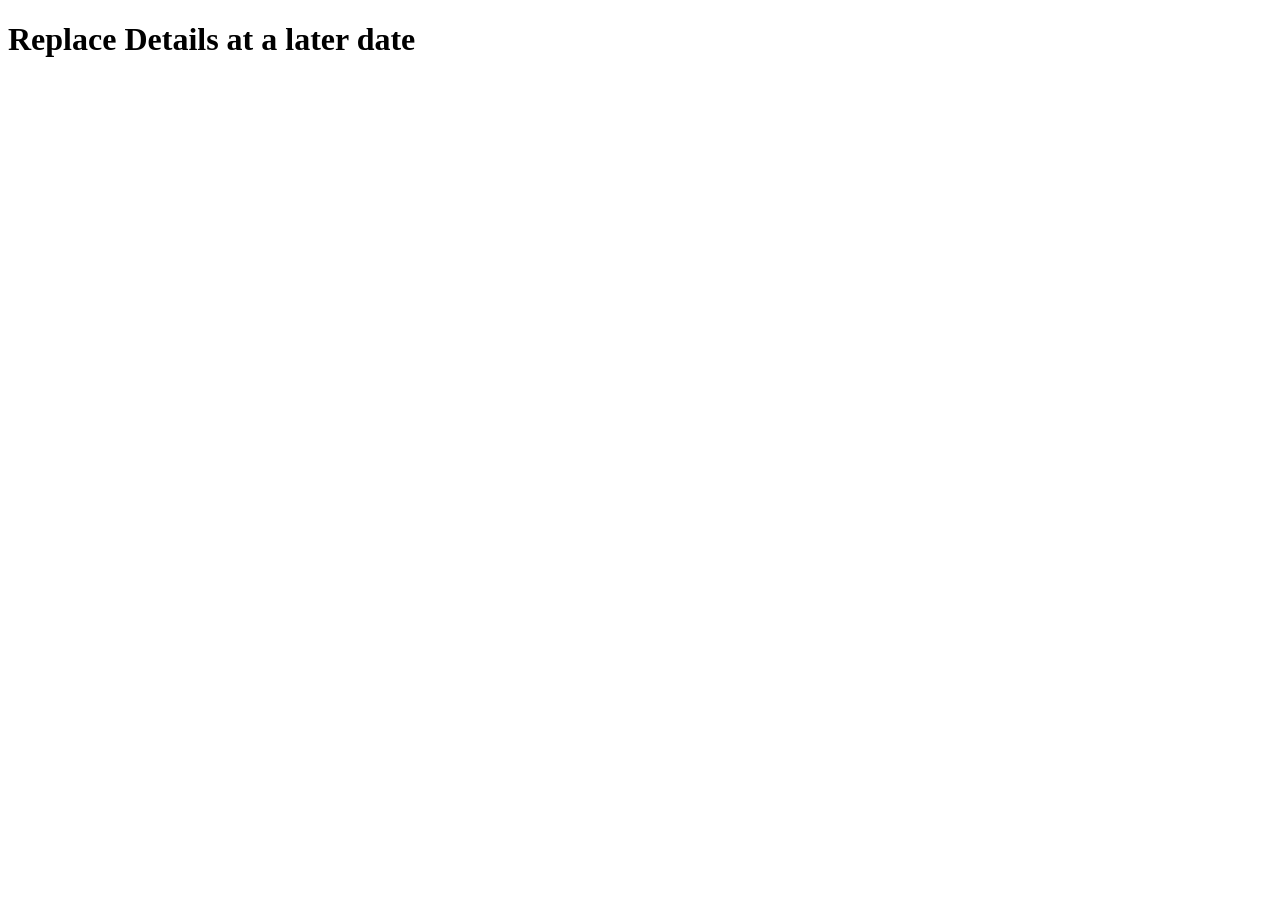
<file: public/index.html>
<!DOCTYPE html>
<html lang="en">
<head>
    <meta charset="UTF-8">
    <meta name="viewport" content="width=device-width, initial-scale=1.0">
    <title>SAMPLE TITLE</title>
</head>
<body>
    <h1>Replace Details at a later date</h1>
</body>
</html>
</file>
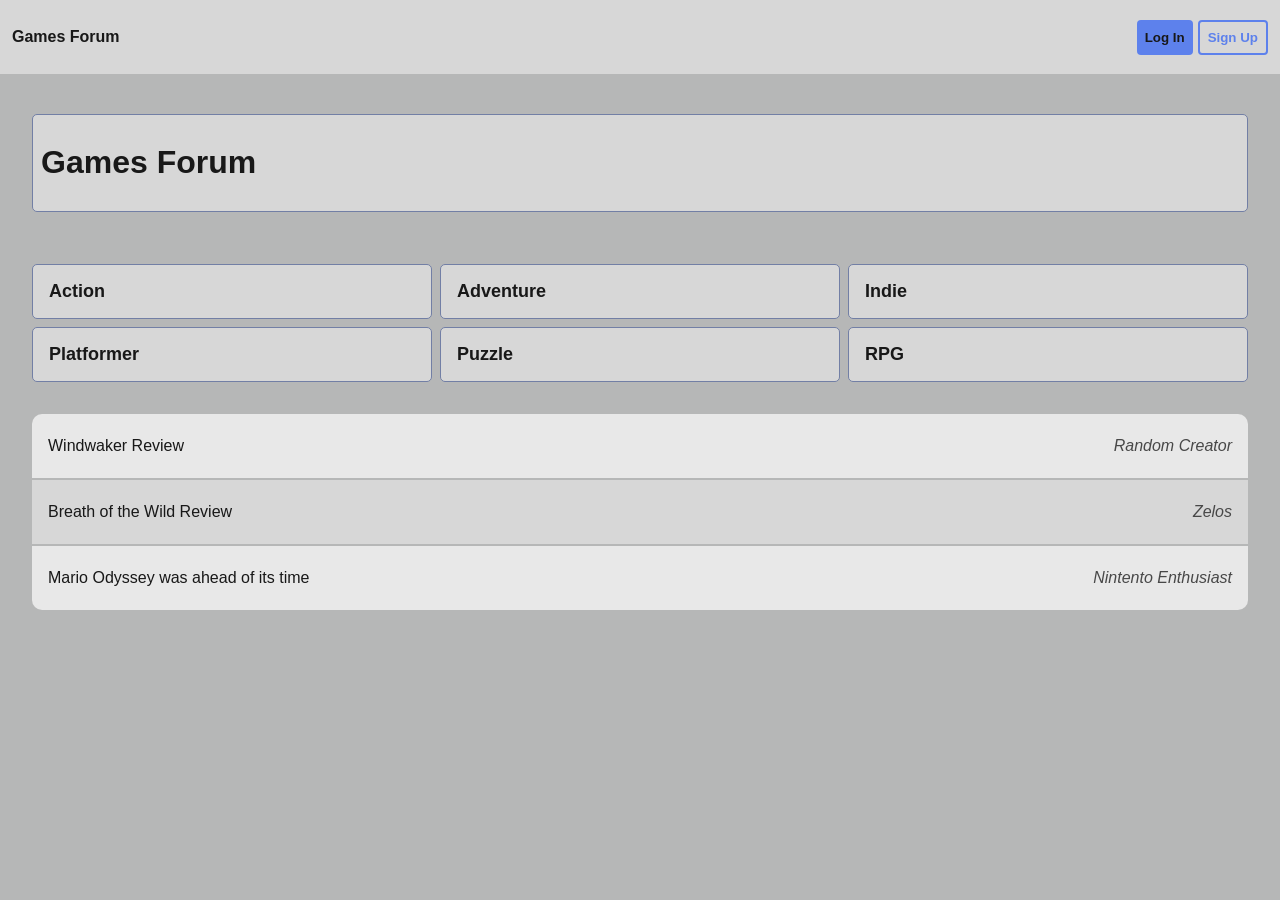
<file: public/home.html>
<!DOCTYPE html>
<html lang="en">
<head>
    <meta charset="UTF-8">
    <meta name="viewport" content="width=device-width, initial-scale=1.0">
    <title>Games Forum - Home</title>
    
    <script src="../src/utils/common script.js"></script>
    <script src="../src/components/navbar.js"></script>
    <script src="../src/components/subforum-link.js"></script>
    <script src="../src/components/thread-highlight.js"></script>
    <script src="../src/scripts/home.js" defer></script>
    <link rel="stylesheet" href="../src/utils/common style.css">
    <link rel="stylesheet" href="../src/styles/home.css">
</head>
<body>
    <nav-bar></nav-bar>

    <main>

        <div id="title-card">
            <h1>Games Forum</h1>
            <button id="post-button" class="primary-button">+ New Post</button>
        </div>

        <div id="subforum-links">
            <subforum-link subforum="Action"></subforum-link>
            <subforum-link subforum="Adventure"></subforum-link>
            <subforum-link subforum="Indie"></subforum-link>
            <subforum-link subforum="Platformer"></subforum-link>
            <subforum-link subforum="Puzzle"></subforum-link>
            <subforum-link subforum="RPG"></subforum-link>
        </div>

        <div class="new-posts-highlight">
            
            <div class="thread-highlights">
                <thread-highlight user-name="Random Creator" title="Windwaker Review" thread-id="1"></thread-highlight>
                <thread-highlight user-name="Zelos" title="Breath of the Wild Review" thread-id="2"></thread-highlight>
                <thread-highlight user-name="Nintento Enthusiast" title="Mario Odyssey was ahead of its time" thread-id="3"></thread-highlight>
            </div>
        </div>

    </main>

</body>
</html>
</file>
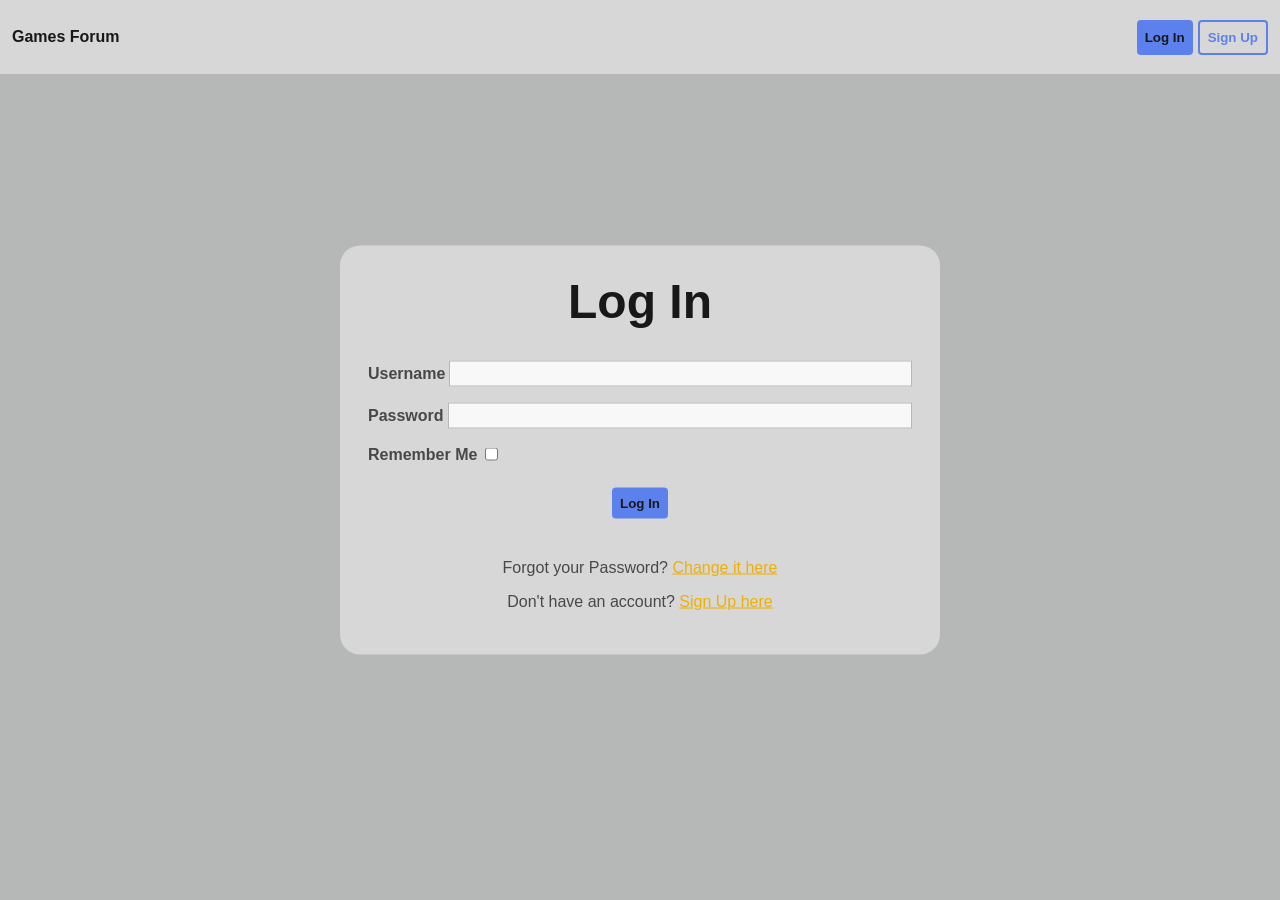
<file: public/login.html>
<!DOCTYPE html>
<html lang="en">
<head>
    <meta charset="UTF-8">
    <meta name="viewport" content="width=device-width, initial-scale=1.0">
    <title>Games Forum - Login</title>

    <script src="../src/utils/common script.js"></script>
    <script src="../src/components/navbar.js"></script>
    <script src="../src/scripts/login.js" defer></script>
    <link rel="stylesheet" href="../src/utils/common style.css">
    <link rel="stylesheet" href="../src/styles/login.css">
</head>
<body>
    <nav-bar></nav-bar>

    <div id="login-container">
        <form id="login-form">
            
            <h1>Log In</h1>

            <div class="input-line">
                <p class="form-text">Username</p>
                <input type="text" class="form-input" id="username-input" required>
            </div>

            <div class="input-line">
                <p class="form-text">Password</p>
                <input type="password" class="form-input" id="passowrd-input" required>
            </div>

            <div class="input-line">
                <p class="form-text">Remember Me</p>
                <input type="checkbox" name="" id="remember-user-check">
            </div>
            
            <input type="submit" class="primary-button" value="Log In" id="submit-login">
        </form>

        <div class="help-line">
            <p>Forgot your Password? <a href="#">Change it here</a></p>
            <p>Don't have an account? <a href="./register.html">Sign Up here</a></p>
        </div>
    </div>
</body>
</html>
</file>
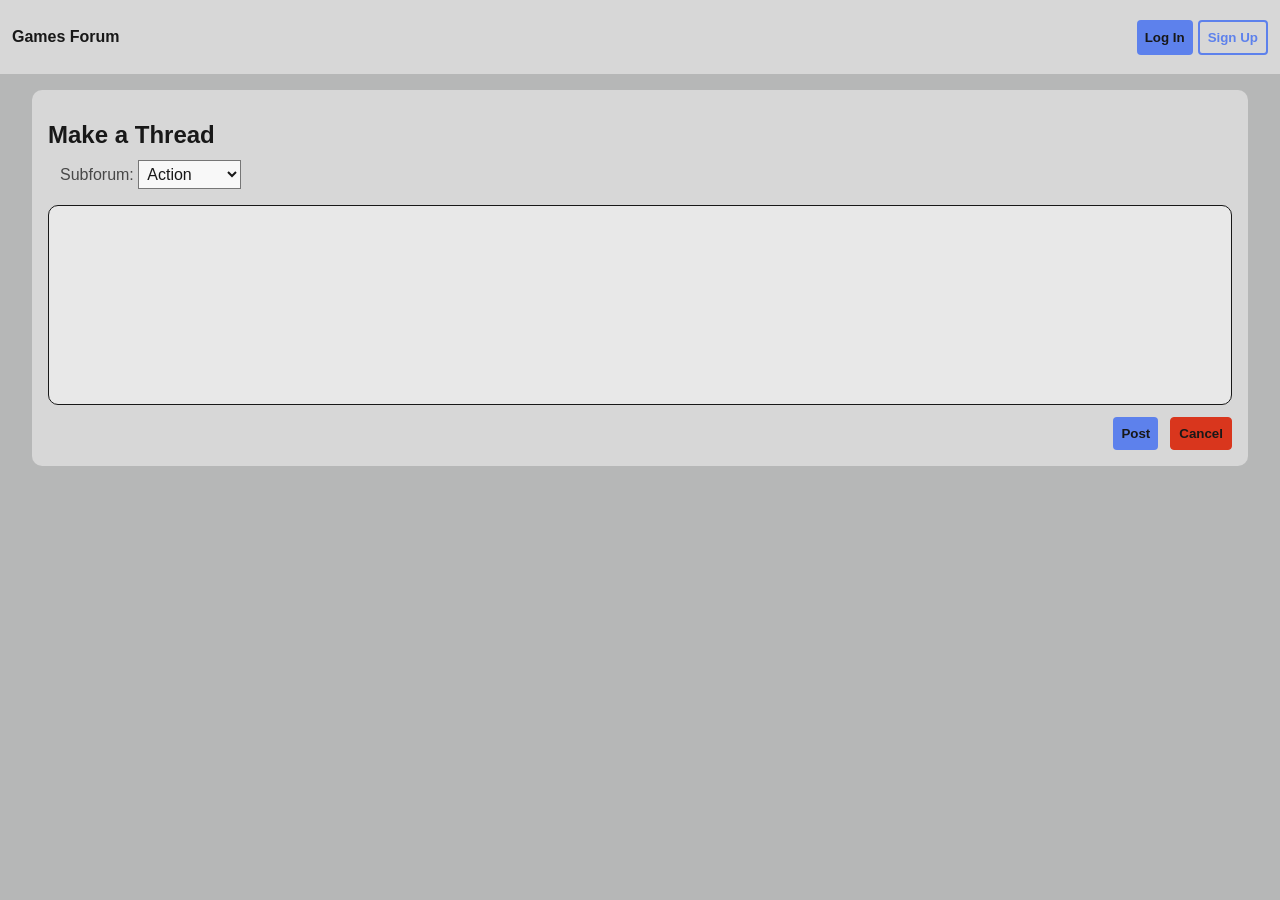
<file: public/post.html>
<!DOCTYPE html>
<html lang="en">
<head>
    <meta charset="UTF-8">
    <meta name="viewport" content="width=device-width, initial-scale=1.0">
    <title>Games Forum - New Post</title>

    <script src="../src/components/navbar.js"></script>
    <script src="../src/components/text-editor.js"></script>
    <script src="../src/utils/common script.js"></script>
    <script src="../src/scripts/post.js" defer></script>
    <link rel="stylesheet" href="../src/utils/common style.css">
    <link rel="stylesheet" href="../src/styles/post.css">

</head>
<body>
    <nav-bar></nav-bar>

    <section id="post-tools">
        <h1>Make a Thread</h1>
        <div id="post-where">
            <label for="where-to-post">Subforum: </label>
            <select name="where-to-post" id="where-to-post">
                <option value="Action">Action</option>
                <option value="Adventure">Adventure</option>
                <option value="Indie">Indie</option>
                <option value="RPG">RPG</option>
                <option value="Platformer"><Platformer/option>
                <option value="Puzzle">Puzzle</option>
            </select>
        </div>
        <text-editor id="post-field" confirm-button-text="Post"></text-editor>
        <div id="post-status">
            <div class="post-status-bar" id="post-status-success" data-active="false">
                <p>Post Made Successfully (Not really this is a mock site)</p>
            </div>
            <div class="post-status-bar" id="post-status-fail" data-active="false">
                <p>Failed to Post</p>
            </div>
        </div>
    </section>
    
</body>
</html>
</file>
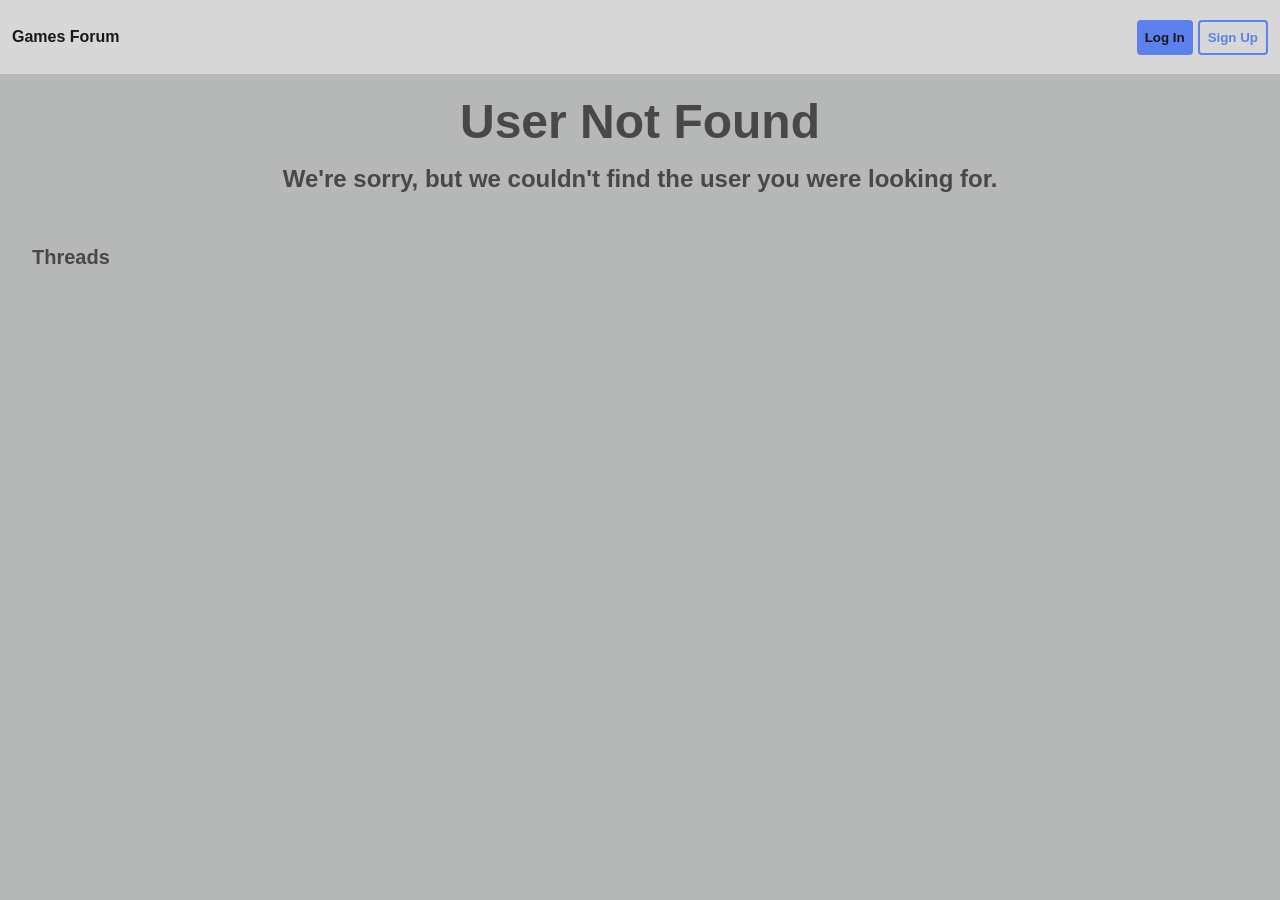
<file: public/profile.html>
<!DOCTYPE html>
<html lang="en">
<head>
    <meta charset="UTF-8">
    <meta name="viewport" content="width=device-width, initial-scale=1.0">
    <title>_'s Profile</title>

    <script src="../src/utils/common script.js"></script>
    <script src="../src/components/navbar.js"></script>
    <script src="../src/components/thread-highlight.js"></script>
    <script src="../src/scripts/profile.js" defer></script>
    <link rel="stylesheet" href="../src/utils/common style.css">
    <link rel="stylesheet" href="../src/styles/home.css">
    <link rel="stylesheet" href="../src/styles/profile.css">
</head>
<body>
    <nav-bar></nav-bar>

    <div id="user-not-found" data-active="false">
        <h1>User Not Found</h1>
        <h2>We're sorry, but we couldn't find the user you were looking for.</h2>
    </div>

    <div id="user-info-bar" data-active="false">
        <div id="user-info">
            <p id="user-name">Sample Name</p>
            <p id="user-joined">Joined: ##/##/####</p>
            <p id="user-bio">Sample bio that should be multiple line long in order to fit longer text fields.</p>
        </div>

        <div id="user-connections">
            <div id="direct-connections">
                <div class="connection-stat">
                    <p class="statistic-text">Observes</p>
                    <p id="user-followers" class="statistics-number">2.5K</p>
                </div>
                <div class="connection-stat">
                    <p class="statistic-text">Observed By</p>
                    <p id="user-following" class="statistics-number">3.7K</p>
                </div>
            </div>
            <button id="follow-status-button" class="primary-button" data-following="true">Observe</button>
        </div>
    </div>

    <!-- Populated by JS from the database -->
    <div class="new-posts-highlight">
        <h1>Threads</h1>
        <div class="thread-highlights" id="thread-highlights"></div>
    </div>
</body>
</html>
</file>
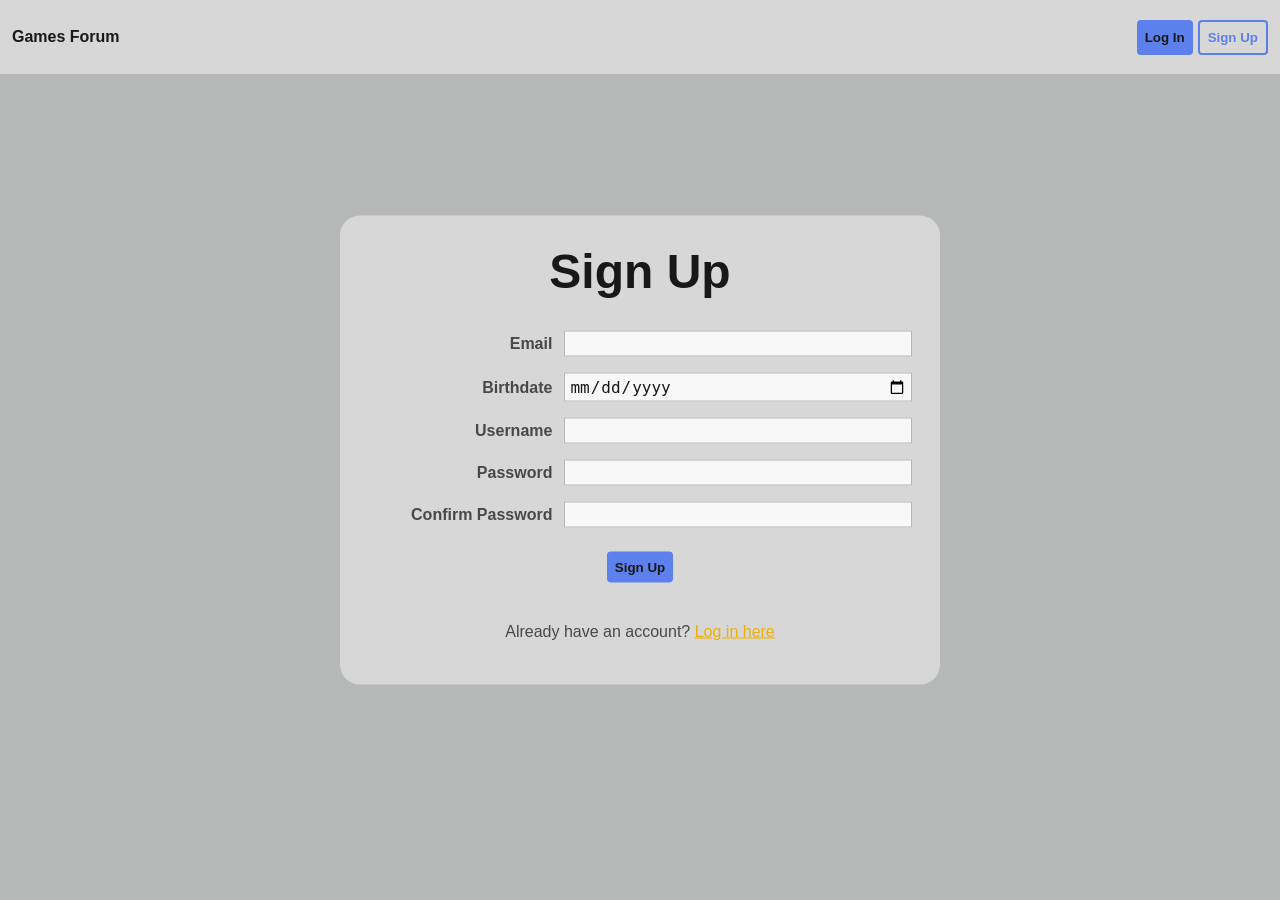
<file: public/register.html>
<!DOCTYPE html>
<html lang="en">
<head>
    <meta charset="UTF-8">
    <meta name="viewport" content="width=device-width, initial-scale=1.0">
    <title>Game Forum - Sign Up</title>

    <script src="../src/utils/common script.js"></script>
    <script src="../src/components/navbar.js"></script>
    <script src="../src/scripts/register.js" defer></script>
    <link rel="stylesheet" href="../src/utils/common style.css">
    <link rel="stylesheet" href="../src/styles/register.css">
</head>
<body>
    <nav-bar></nav-bar>

    <div id="register-container">
        <form id="register-form">
            <h1>Sign Up</h1>

            <div class="input-line">
                <p class="form-text">Email</p>
                <input type="email" id="email-input" class="form-input" required>
            </div>

            <div class="input-line">
                <p class="form-text">Birthdate</p>
                <input type="date" id="birthdate-input" class="form-input" required>
            </div>

            <div class="input-line">
                <p class="form-text">Username</p>
                <input type="text" id="username-input" class="form-input" required>
            </div>

            <div class="input-line">
                <p class="form-text">Password</p>
                <input type="password" id="password-input" class="form-input" required>
            </div>

            <div class="input-line">
                <p class="form-text">Confirm Password</p>
                <input type="password" name="" id="password-confirm" class="form-input" required>
            </div>

            <input type="submit" value="Sign Up" class="primary-button" id="submit-register">

        </form>
        
        <div class="help-line">
            <p>Already have an account? <a href="./login.html">Log in here</a> </p>
        </div>
    </div>
</body>
</html>
</file>
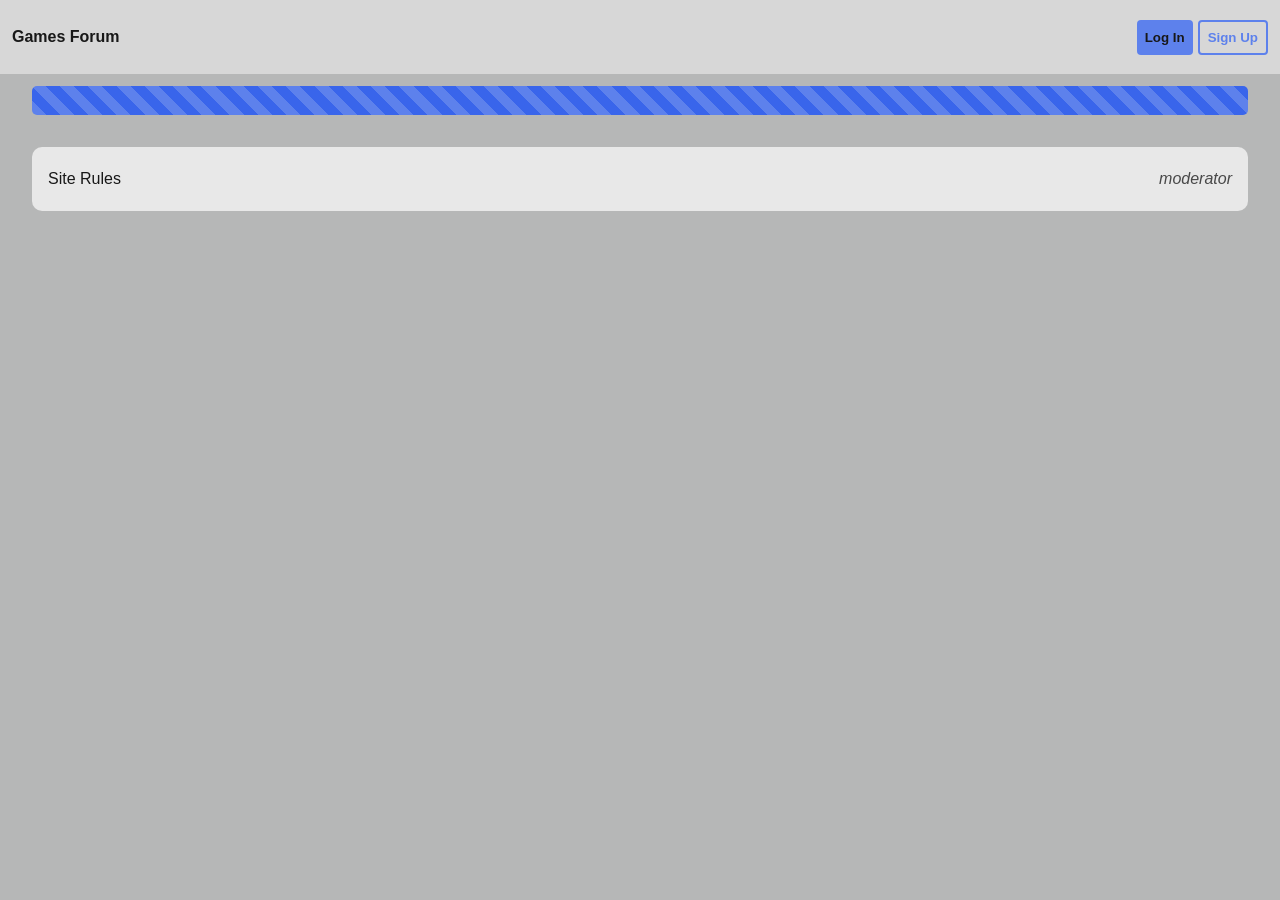
<file: public/subforum.html>
<!DOCTYPE html>
<html lang="en">
<head>
    <meta charset="UTF-8">
    <meta name="viewport" content="width=device-width, initial-scale=1.0">
    <title>Games Forum - </title>

    <script src="../src/components/navbar.js"></script>
    <script src="../src/components/thread-highlight.js"></script>
    <script src="../src/utils/common script.js"></script>
    <script src="../src/scripts/subforum.js" defer></script>
    <link rel="stylesheet" href="../src/utils/common style.css">
    <link rel="stylesheet" href="../src/styles/subforum.css">
</head>
<body>
    <nav-bar></nav-bar>

    <div id="subforum-not-found" data-active="false">
        <h1>We're sorry, this subforum does not exist.</h1>
    </div>

    <div id="loaded-content" data-active="true">
        <div id="subforum-info">
            <h1 id="subforum-title"></h1>
        </div>
    
        <section id="pinned-threads" class="new-posts-highlight">
            <div class="thread-highlights">
                <thread-highlight user-name="moderator" title="Site Rules" thread-id="0"></thread-highlight>
            </div>
        </section>
    
        <section id="recent-threads" class="new-posts-highlight">
            <div id="forum-posts" class="thread-highlights">
    
            </div>
        </section>
    </div>
</body>
</html>
</file>
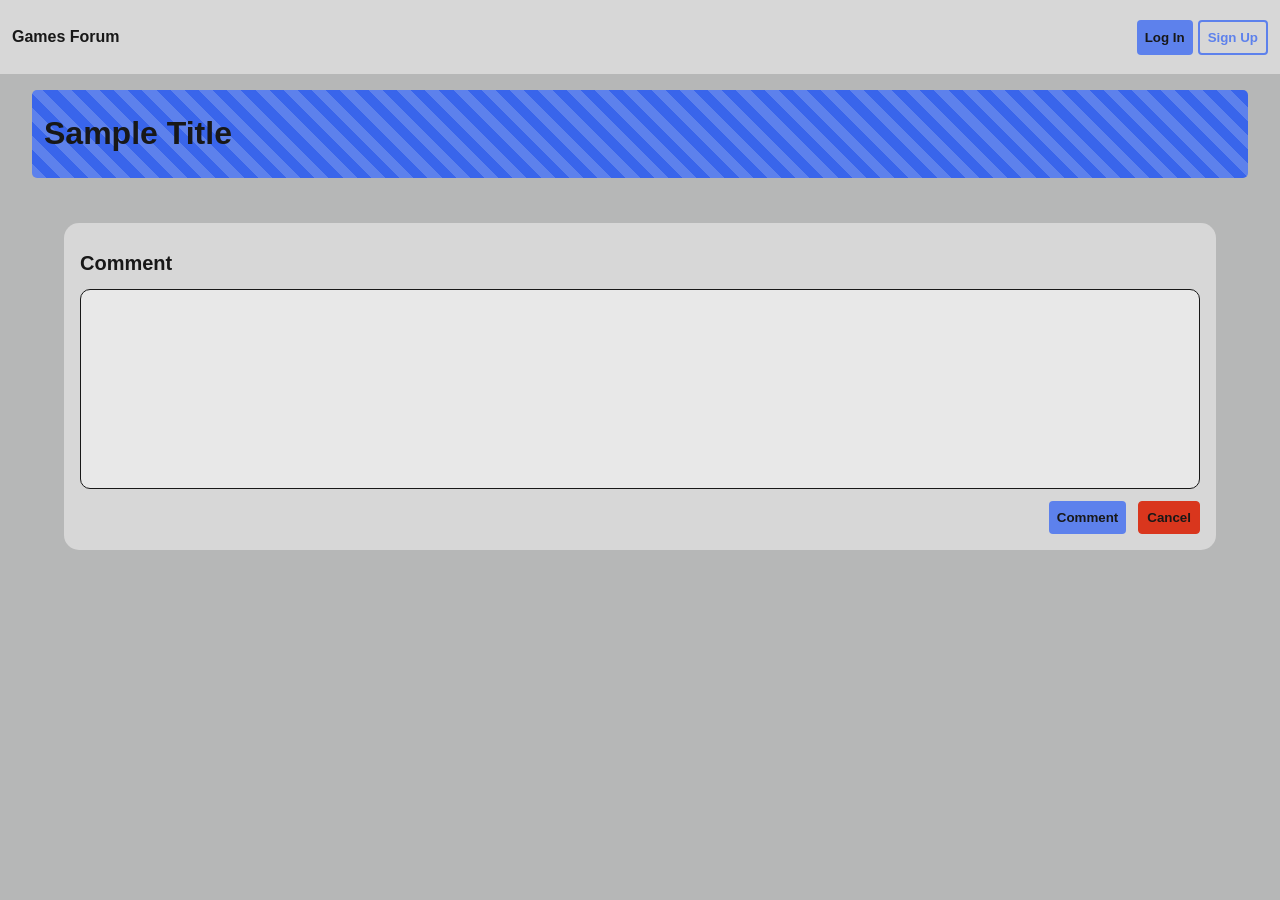
<file: public/thread.html>
<!DOCTYPE html>
<html lang="en">
<head>
    <meta charset="UTF-8">
    <meta name="viewport" content="width=device-width, initial-scale=1.0">
    <title>Game Forum - Thread</title>

    <script src="../src/utils/common script.js"></script>
    <script src="../src/components/navbar.js"></script>
    <script src="../src/components/thread-post.js"></script>
    <script src="../src/components/text-editor.js"></script>
    <script src="../src/scripts/thread.js" defer></script>
    <link rel="stylesheet" href="../src/utils/common style.css">
    <link rel="stylesheet" href="../src/styles/thread.css">
</head>
<body>
    <nav-bar></nav-bar>

    <div id="thread-title-container">
        <h1 id="thread-title">Sample Title</h1>
    </div>

    <div id="thread-content">



    </div>

    <div id="comment-area">
        <h1>Comment</h1>
        <text-editor confirm-button-text="Comment"></text-editor>
    </div>

</body>
</html>
</file>
<file: src/utils/common style.css>
* {
    box-sizing: border-box;
}

/*
    Colors and styling help was given through a YouTube series
    by @Sajid, and the color pallete was generated at
    https://www.iamsajid.com/ui-colors/
*/

:root {

    --ff: Arial, Helvetica, sans-serif;

    /* Spacings */
    --spacing-xxs: 0.25rem;
    --spacing-xs: 0.5rem;
    --spacing-s: 0.75rem;
    --spacing-m: 1rem;
    --spacing-l: 1.25rem;
    --spacing-xl: 1.75rem;
    --spacing-xxl: 2.5rem;

    --striped-background: repeating-linear-gradient(
        45deg,
        var(--primary),
        var(--primary) 10px,
        var(--off-primary) 10px 20px,
        var(--off-primary) 20px
    );


    /* Colors */
    --bg-dark: oklch(77.944% 0.0009 180.152);
    --bg-m-dark: oklch(0.83 0 270);
    --bg: oklch(0.88 0 270);
    --bg-m-light: oklch(0.93 0 270);
    --bg-light: oklch(0.98 0 270);

    --text: oklch(20.812% 0 269.406);
    --text-muted: oklch(0.4 0 270);

    --highlight: oklch(1 0.06 270);
    --border: 1px solid oklch(0.6 0.06 270);
    --border-muted: oklch(0.7 0.06 270);

    --primary: oklch(62.915% 0.16565 267.531);
    --off-primary: oklch(55.65% 0.2083 265.937);
    --secondary: oklch(79.368% 0.16261 82.878);

    --danger: oklch(58.272% 0.20294 31.62);
    --warning: oklch(86.121% 0.17226 97.87);
    --success: oklch(82.7% 0.20732 152.368);
    --info: oklch(51.942% 0.18039 259.962);
}

@media (prefers-color-scheme: dark) {
    :root {

        --bg-dark: oklch(0.1 0 270);
        --bg-m-dark: oklch(0.15 0 270);
        --bg: oklch(0.2 0 270);
        --bg-m-light: oklch(0.25 0 270);
        --bg-light: oklch(0.3 0 270);

        --text: oklch(0.96 0 270);
        --text-muted: oklch(0.76 0 270);

        --highlight: oklch(0.5 0.06 270);
        --border: 1px solid oklch(0.4 0.04 270);
        --border-muted: oklch(0.3 0.06 270);

        --primary: oklch(62.915% 0.16565 267.531);
        --off-primary: oklch(54.043% 0.19499 266.092);
        --secondary: oklch(0.76 0.1 90);

        --danger: oklch(53.352% 0.14506 32.075);
        --warning: oklch(84.535% 0.15807 100.382);
        --success: oklch(57.068% 0.12097 155.024);
        --info: oklch(64.682% 0.17381 259.641);       
    }
}

body {
    background: var(--bg-dark);
    color: var(--text-muted);
    font-family: var(--ff);
    margin: 0;
    padding: 0;
}

nav {
    display: flex;
    flex-direction: row;
    gap: 10px;
    position: sticky;
    align-items: center;
    justify-content: space-between;
    padding: 0.75em;
    background: var(--bg);
}

.nav-log-dependent {
    display: flex;
    flex-direction: row;
    gap: 5px;
    align-content: flex-end;
}

.nav-log-dependent[data-active="false"] {
    display: none;  
}

.primary-button {
    cursor: pointer;
    background: var(--primary);
    border: none;
    color: var(--text);
    padding: var(--spacing-xs);
    font-weight: bold;
    border-radius: 4px;
}

.secondary-button {
    cursor: pointer;
    background: none;
    border: 2px var(--primary) solid;
    padding: var(--spacing-xs);
    color: var(--primary);
    font-weight: bold;
    border-radius: 4px;
}

.tertiary-button {
    cursor: pointer;
    background: none;
    border: 1px var(--secondary) solid;
    padding: var(--spacing-xs);
    color: var(--secondary);
    font-weight: bold;
    border-radius: 4px;
}

.danger-button {
    cursor: pointer;
    background: var(--danger);
    border: 1px var(--danger) solid;
    padding: var(--spacing-xs);
    color: var(--text);
    font-weight: bold;
    border-radius: 4px;
}

.icon {
    fill: var(--text);
    width: 40px;
    aspect-ratio: 1 / 1;
    cursor: pointer;
}

.small-icon {
    fill: var(--text);
    width: 30px;
    aspect-ratio: 1 / 1;
    cursor: pointer;
}

.home-page-link {
    color: var(--text);
    font-weight: bold;
    cursor: pointer;
}

.home-page-link a{
    color: var(--text);
    font-weight: bold;
    text-decoration: none;
    transition: color 100ms;
}

.home-page-link a:hover {
    color: var(--secondary);
}
</file>
<file: src/styles/home.css>
#title-card {
    background: var(--bg);
    border: var(--border);
    border-radius: 5px;
    display: inline-block;
    width: 95%;
    padding: var(--spacing-xs);
    margin: var(--spacing-xxl);
    margin-left: 2.5%;
}

#title-card h1 {
    color: var(--text);
}

.new-posts-highlight {
    display: inline-block;
    width: 95%;
    margin: var(--spacing-l);
    margin-left: 2.5%;
}

#subforum-links {
    width: 95%;
    margin: var(--spacing-s) auto;
    display: grid;
    grid-template-columns: repeat(3, 1fr);
    grid-template-rows: repeat(2, 1fr);
    gap: var(--spacing-xs);
}

.subforum {
    width: 100%;
    height: 100%;
    background: var(--bg);
    border: var(--border);
    padding: var(--spacing-m);
    color: var(--text);
    font-weight: bold;
    font-size: 1.125rem;
    cursor: pointer;
    border-radius: 5px;
    transition: color 250ms;
}

.subforum:hover {
    color: var(--primary);
}

thread-highlight:first-child {
    border-top-left-radius: 10px;
    border-top-right-radius: 10px;
}

thread-highlight:last-child {
    border-bottom-left-radius: 10px;
    border-bottom-right-radius: 10px;
}

thread-highlight:nth-child(odd) {
    background: var(--bg-m-light);
}

.new-posts-highlight h1 {
    font-size: var(--spacing-l);
    background: none;
}

.thread-highlights {
    width: 100%;
    display: flex;
    flex-direction: column;
}

thread-highlight {
    background: var(--bg-light);
    padding: var(--spacing-s);
    background: var(--bg);
}

thread-highlight + thread-highlight {
    margin-top: 2px;
}

.thread-top {
    width: 100%;
    display: flex;
    flex-direction: row;
    justify-content: space-between;
    align-items: baseline;
    padding: var(--spacing-xxs);
}

.thread-top p {
    display: inline;
    line-height: 0;
    padding: 0;
}

thread-highlight .thread-title {
    color: var(--text);
    cursor: pointer;
    transition: color 250ms;
}

thread-highlight .thread-title:hover {
    color: var(--secondary);
    text-decoration: underline;
}

thread-highlight .thread-creator {
    font-style: italic;
    cursor: pointer;
    color: var(--text-muted);
    transition: color 250ms;
}

thread-highlight .thread-creator:hover {
    color: var(--secondary);
    text-decoration: underline;
}

.first-thread {
    border-top-left-radius: 5px;
    border-top-right-radius: 5px;
}

.last-thread {
    border-bottom-left-radius: 5px;
    border-bottom-right-radius: 5px;
}
</file>
<file: src/styles/login.css>
#login-container {
    position: absolute;
    top: 50%;
    left: 50%;
    width: clamp(200px, 50%, 600px);
    transform: translate(-50%, -50%);
    background: var(--bg);
    padding: var(--spacing-xl);
    border-radius: 20px;
}

form {
    display: flex;
    flex-direction: column;
    flex-wrap: none;
    justify-content: flex-start;
    align-items: flex-start;
    gap: var(--spacing-m);
}

form h1 {
    color: var(--text);
    font-weight: bold;
    align-self: center;
    font-size: 3em;
    margin-top: 0;
    margin-bottom: var(--spacing-m);
}

.input-line {
    width: 100%;
    display: flex;
    flex-direction: row;
    justify-content: flex-start;
    align-content: center;
    flex-wrap: none;
    gap: var(--spacing-xxs);
}

.form-text {
    display: inline;
    margin: 0;
    align-self: center;
    font-weight: bold;
}

.form-input {
    flex: 1 0 auto;
    border: 1px var(--bg-dark) solid;
    background: var(--bg-light);
    outline: none;
    font-size: 1rem;
    color: var(--text);
    padding: 3px 4px;
}

input[type="text"], input[type="password"] {
    font-family: var(--ff);
    color: var(--text);
}

input[type="checkbox"] {
    accent-color: var(--primary);
    background: var(--bg-light);
}

input[type="checkbox"]:hover {
    cursor: pointer;
    
}

#submit-login {
    align-self: center;
    margin-top: var(--spacing-xs);
}

.help-line {
    margin-top: var(--spacing-xxl);
    text-align: center;
}

a {
    color: var(--secondary);
}
</file>
<file: src/styles/post.css>
#post-tools {
    width: 95%;
    margin: var(--spacing-m) auto;
    background: var(--bg);
    border-radius: 10px;
    padding: var(--spacing-m);
    display: flex;
    flex-direction: column;
}

#post-tools h1 {
    color: var(--text);
    font-size: 1.5rem;
    line-height: 75%;
    margin-bottom: 0;
}

#post-where {
    margin: var(--spacing-m) var(--spacing-s);
}

#where-to-post {
    font-family: var(--ff);
    background: var(--bg-light);
    color: var(--text);
    cursor: pointer;
    font-size: 1rem;
    padding: var(--spacing-xxs);
}

.text-editor {
    display: flex;
    flex-direction: column;
    gap: var(--spacing-s);
    justify-content: flex-start;
    align-items: flex-start;
}

.editable-text-field {
    border: 1px var(--text) solid;
    min-height: 200px;
    width: 100%;
    padding: var(--spacing-s);
    border-radius: 10px;
    background: var(--bg-m-light);
    color: var(--text);
}

.editable-text-field:focus {
    outline: none;
}

.button-bar {
    display: flex;
    gap: var(--spacing-s);
    width: 100%;
    justify-content: flex-end;
}

.post-status-bar {
    border-radius: 5px;
    margin: var(--spacing-m) 0;
    padding: var(--spacing-s);
}

.post-status-bar[data-active="false"] {
    display: none;
}

.post-status-bar p {
    line-height: 75%;
    padding: 0;
    margin: 0;
    font-weight: bold;
}

#post-status-success {
    background: var(--success);
    color: var(--text);
}

#post-status-fail {
    background: var(--danger);
    color: var(--text);
}
</file>
<file: src/styles/profile.css>
#user-not-found {
    width: clamp(100px, 95%, 1000px);
    margin: var(--spacing-l) auto;
    text-align: center;
}

#user-not-found[data-active="false"],
#user-info-bar[data-active="false"] {
    display: none;
}

#user-not-found h1 {
    font-size: 3rem;
    margin: 0;
    padding: 0;
}

#user-not-found h2 {
    font-size: 1.5rem;
    margin: 0;
    margin-top: var(--spacing-m);
    padding: 0;
}

#user-info-bar {
    display: flex;
    flex-direction: row;
    flex-wrap: wrap;
    gap: 20px;
    width: clamp(100px, 95%, 1600px);
    margin: var(--spacing-l) auto;
    padding: var(--spacing-l);
    justify-content: space-between;
    background: var(--bg);
    border-radius: 20px;
}

#user-info {
    background: radial-gradient(ellipse farthest-corner at top left, var(--bg-light), var(--bg));
    padding: var(--spacing-l);
    border-radius: 20px;
    display: flex;
    flex-direction: column;
    gap: 0;
    justify-items: baseline;
    align-items: baseline;
    flex: 50 1 auto;
}

#user-connections {
    display: flex;
    flex-direction: column;
    gap: 0;
    justify-items: space-between;
    align-items: center;
    background: radial-gradient(ellipse farthest-corner at top left, var(--bg-light), var(--bg));
    padding: var(--spacing-l);
    border-radius: 20px;
    flex: 1 1 auto;
}

#user-name {
    color: var(--text);
    font-size: 3rem;
    font-weight: bold;
    padding: 0;
    margin: var(--spacing-xxs) 0;
}

#user-joined {
    font-style: italic;
    font-weight: 600;
    margin: 0;
    padding: 0;
}

#user-bio {
    margin-top: var(--spacing-xl);
    overflow-wrap:break-word;
}

#direct-connections {
    display: flex;
    flex-direction: row;
    flex-wrap: wrap;
    justify-content: space-between;
    width: 100%;
}

.connection-stat {
    display: flex;
    flex-direction: column;
    align-items: center;
    gap: 0;
    padding: var(--spacing-m);
}

.connection-stat p {
    padding: 0;
}

.statistic-text {
    color: var(--text-muted);
    font-weight: 500;
    margin: 0;
    margin-bottom: var(--spacing-xxs);
}

.statistics-number {
    color: var(--text);
    font-size: 2.5rem;
    margin: 0;
    font-weight: bold;
}

thread-highlight:first-child {
    border-top-left-radius: 10px;
    border-top-right-radius: 10px;
}

thread-highlight:last-child {
    border-bottom-left-radius: 10px;
    border-bottom-right-radius: 10px;
}

thread-highlight:nth-child(odd) {
    background: var(--bg-m-light);
}

.new-posts-highlight h1 {
    font-size: var(--spacing-l);
    background: none;
}

.thread-highlights {
    width: 100%;
    display: flex;
    flex-direction: column;
}

thread-highlight {
    background: var(--bg-light);
    padding: var(--spacing-s);
    background: var(--bg);
}

thread-highlight + thread-highlight {
    margin-top: 2px;
}

.thread-top {
    width: 100%;
    display: flex;
    flex-direction: row;
    justify-content: space-between;
    align-items: baseline;
    padding: var(--spacing-xxs);
}

.thread-top p {
    display: inline;
    line-height: 0;
    padding: 0;
}

thread-highlight .thread-title {
    color: var(--text);
    cursor: pointer;
    transition: color 250ms;
}

thread-highlight .thread-title:hover {
    color: var(--secondary);
    text-decoration: underline;
}

thread-highlight .thread-creator {
    font-style: italic;
    cursor: pointer;
    color: var(--text-muted);
    transition: color 250ms;
}

thread-highlight .thread-creator:hover {
    color: var(--secondary);
    text-decoration: underline;
}

.first-thread {
    border-top-left-radius: 5px;
    border-top-right-radius: 5px;
}

.last-thread {
    border-bottom-left-radius: 5px;
    border-bottom-right-radius: 5px;
}
</file>
<file: src/styles/register.css>
#register-container {
    position: absolute;
    top: 50%;
    left: 50%;
    transform: translate(-50%, -50%);
    width: clamp(200px, 50%, 600px);
    background: var(--bg);
    padding: var(--spacing-xl);
    border-radius: 20px;
}

form {
    display: flex;
    flex-direction: column;
    flex-wrap: none;
    justify-content: flex-start;
    align-items: flex-start;
    gap: var(--spacing-m);
}

form h1 {
    color: var(--text);
    font-weight: bold;
    align-self: center;
    font-size: 3em;
    margin-top: 0;
    margin-bottom: var(--spacing-m);
}

.input-line {
    width: 100%;
    display: flex;
    flex-direction: row;
    justify-content: flex-start;
    align-content: center;
    flex-wrap: none;
    gap: var(--spacing-s);
}

.form-text {
    display: inline;
    margin: 0;
    align-self: center;
    font-weight: bold;
    flex: 1 0 auto;
    width: 30%;
    text-align: right;
}

.form-input {
    flex: 1 0 auto;
    border: 1px var(--bg-dark) solid;
    background: var(--bg-light);
    outline: none;
    font-size: 1rem;
    color: var(--text);
    padding: 3px 4px;
    width: 60%;
    height: initial;
}

input[type="text"], input[type="password"] {
    font-family: var(--ff);
    color: var(--text);
}

input[type="checkbox"] {
    accent-color: var(--primary);
    background: var(--bg-light);
}

input[type="checkbox"]:hover {
    cursor: pointer;
    
}

#submit-register {
    align-self: center;
    margin-top: var(--spacing-xs);
}

.help-line {
    margin-top: var(--spacing-xxl);
    text-align: center;
}

a {
    color: var(--secondary);
}
</file>
<file: src/styles/subforum.css>
#subforum-info {
    width: 95%;
    margin: var(--spacing-s) auto;
    background: var(--striped-background);
    padding: var(--spacing-xxs);
    border-radius: 5px;
}

#subforum-title {
    color: var(--text);
}

.new-posts-highlight {
    display: inline-block;
    width: 95%;
    margin: var(--spacing-l);
    margin-left: 2.5%;
}

thread-highlight:first-child {
    border-top-left-radius: 10px;
    border-top-right-radius: 10px;
}

thread-highlight:last-child {
    border-bottom-left-radius: 10px;
    border-bottom-right-radius: 10px;
}

thread-highlight:nth-child(odd) {
    background: var(--bg-m-light);
}

.new-posts-highlight h1 {
    font-size: var(--spacing-l);
    background: none;
}

.thread-highlights {
    width: 100%;
    display: flex;
    flex-direction: column;
}

thread-highlight {
    background: var(--bg-light);
    padding: var(--spacing-s);
    background: var(--bg);
}

thread-highlight + thread-highlight {
    margin-top: 2px;
}

.thread-top {
    width: 100%;
    display: flex;
    flex-direction: row;
    justify-content: space-between;
    align-items: baseline;
    padding: var(--spacing-xxs);
}

.thread-top p {
    display: inline;
    line-height: 0;
    padding: 0;
}

thread-highlight .thread-title {
    color: var(--text);
    cursor: pointer;
    transition: color 250ms;
}

thread-highlight .thread-title:hover {
    color: var(--secondary);
    text-decoration: underline;
}

thread-highlight .thread-creator {
    font-style: italic;
    cursor: pointer;
    color: var(--text-muted);
    transition: color 250ms;
}

thread-highlight .thread-creator:hover {
    color: var(--secondary);
    text-decoration: underline;
}

.first-thread {
    border-top-left-radius: 5px;
    border-top-right-radius: 5px;
}

.last-thread {
    border-bottom-left-radius: 5px;
    border-bottom-right-radius: 5px;
}

div[data-active="false"] {
    display: none;
}
</file>
<file: src/styles/thread.css>
#thread-content {
    display: flex;
    flex-direction: column;
    width: 95%;
    min-height: 5px;
    margin: var(--spacing-l) auto;
}

#thread-title-container {
    background: var(--striped-background);
    color: var(--text);
    width: 95%;
    margin: var(--spacing-m) auto;
    padding: var(--spacing-xxs) var(--spacing-s);
    gap: 5px;
    justify-items: stretch;
    justify-content: space-between;
    align-content: start;
    border-radius: 5px;
}

.thread-entry {
    display: grid;
    grid-template-columns: 300px 4fr;
    grid-template-rows: 50px auto;
}

.user-information {
    background: var(--bg);
    border-radius: 15px;
    margin: var(--spacing-m);
    text-align: center;
    grid-row: 1 / 2;
    align-self: start;
    padding: var(--spacing-xs);
}

.user-information .user-name {
    font-size: 1rem;
    font-weight: bold;
    color: var(--text);
    cursor: pointer;
    transition: color 250ms;
}

.user-name:hover {
    color: var(--secondary);
    text-decoration: underline;
}

.thread-entry-inner {
    background: var(--bg);
    border-radius: 15px;
    margin: var(--spacing-m);
    padding: var(--spacing-m);
    grid-row: 1 / 3;
}

.thread-entry-content {
    color: var(--text);
}

.thread-content-paragraph {
    white-space: pre-line;
}

#comment-area {
    width: 90%;
    background: var(--bg);
    padding: var(--spacing-m);
    border-radius: 15px;
    margin: var(--spacing-l) auto;
}

#comment-area h1 {
    color: var(--text);
    font-size: 1.25rem;
}

.text-editor {
    display: flex;
    flex-direction: column;
    gap: var(--spacing-s);
    justify-content: flex-start;
    align-items: flex-start;
}

.editable-text-field {
    border: 1px var(--text) solid;
    min-height: 200px;
    width: 100%;
    padding: var(--spacing-s);
    border-radius: 10px;
    background: var(--bg-m-light);
    color: var(--text);
}

.editable-text-field:focus {
    outline: none;
}

.button-bar {
    display: flex;
    gap: var(--spacing-s);
    width: 100%;
    justify-content: flex-end;
}
</file>
